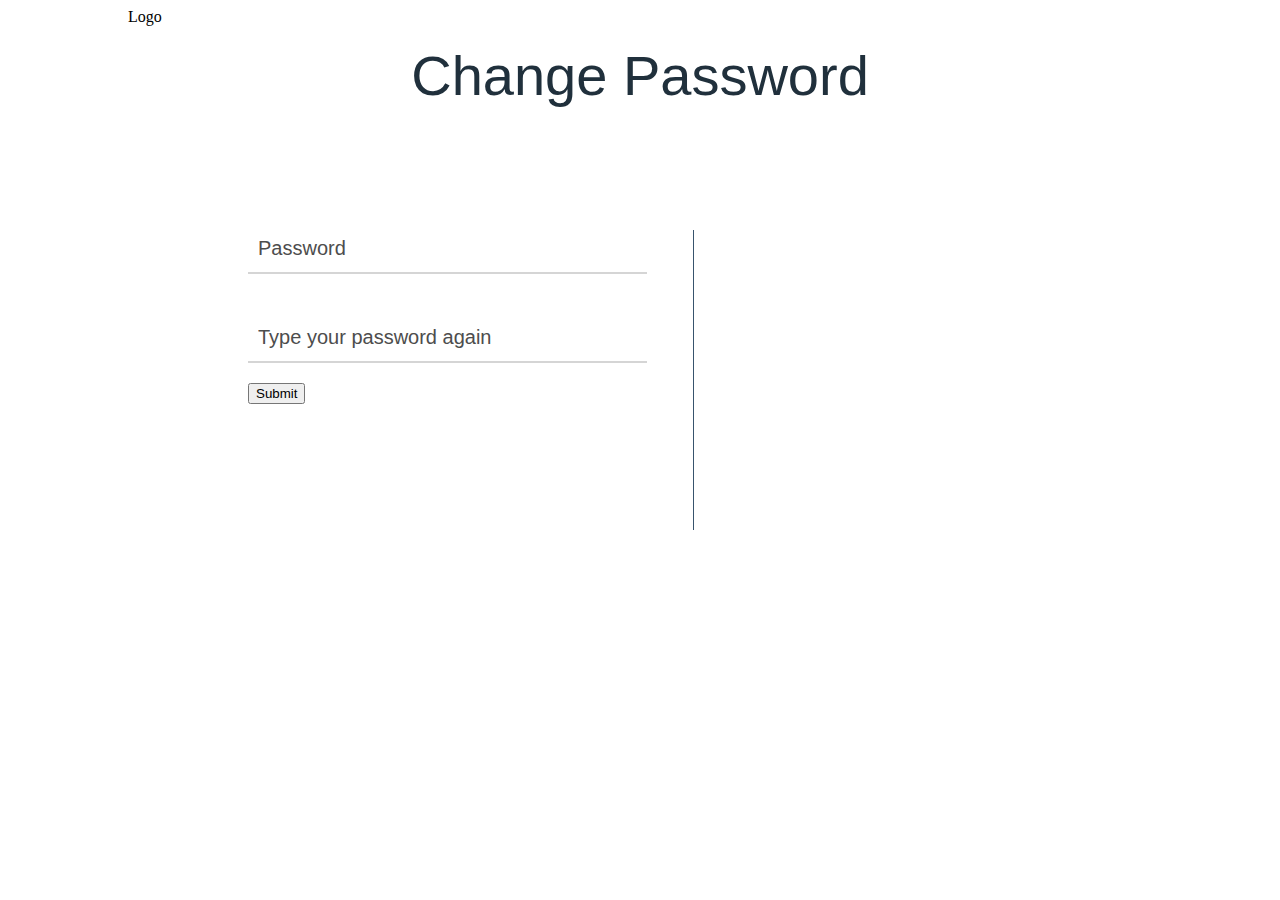
<file: changepassword.html>
<!DOCTYPE html>
    <html lang = "en">
<head>
<meta charset="utf-8">
<title>ColorPicker-Signup</title>
	<link rel="stylesheet" type="text/css" href="signup.css">
</head>
	 <script type = "text/javascript" src = "http://ajax.googleapis.com/ajax/libs/jquery/1.9.1/jquery.min.js" ></script>
	    <script type = "text/javascript" >
	$(document).ready(function(){

		$("#submitbtn").click(function(){
			
			var password=$("#password").val();
			var passwordagain=$("#passwordagain").val();
			if(password!="" & passwordagain!=""){
			if(password==passwordagain){
			var localstorage = localStorage.getItem("user");
			var mydata="loginname="+ localstorage +"&password="+password;
			$.ajax({
				type: 'POST',
				url: 'http://127.0.0.1:9999/changepassword',
				dataType:"text",
				data:mydata,
				success: function(data) {
					location.href="/index.html";	
					alert(data);    
				},
				error: function(xhr, status, error) {
		
				}
			});
			}else{
			alert("password is not the same");
			}
			}else{
			alert("Please enter the email and password");
			}
		});
	});
</script> 
<body marginwidth="10%">
	<div class="header">Logo</div>
	<div class="title">Change Password</div>
	<div class="main">
		<ul>
  <li><div class="login">
		
				<input type="password" id="password" placeholder="Password"><br>
				<input type="password" id="passwordagain" placeholder="Type your password again">
		
			<div><button class="submitbtn" id="submitbtn">Submit</button></div>
		</div></li>
		<li><div class="divider"></div></li>
		<li><div class="otherlogin"></div></li></ul>
	</div>
</body>



</html>
</file>
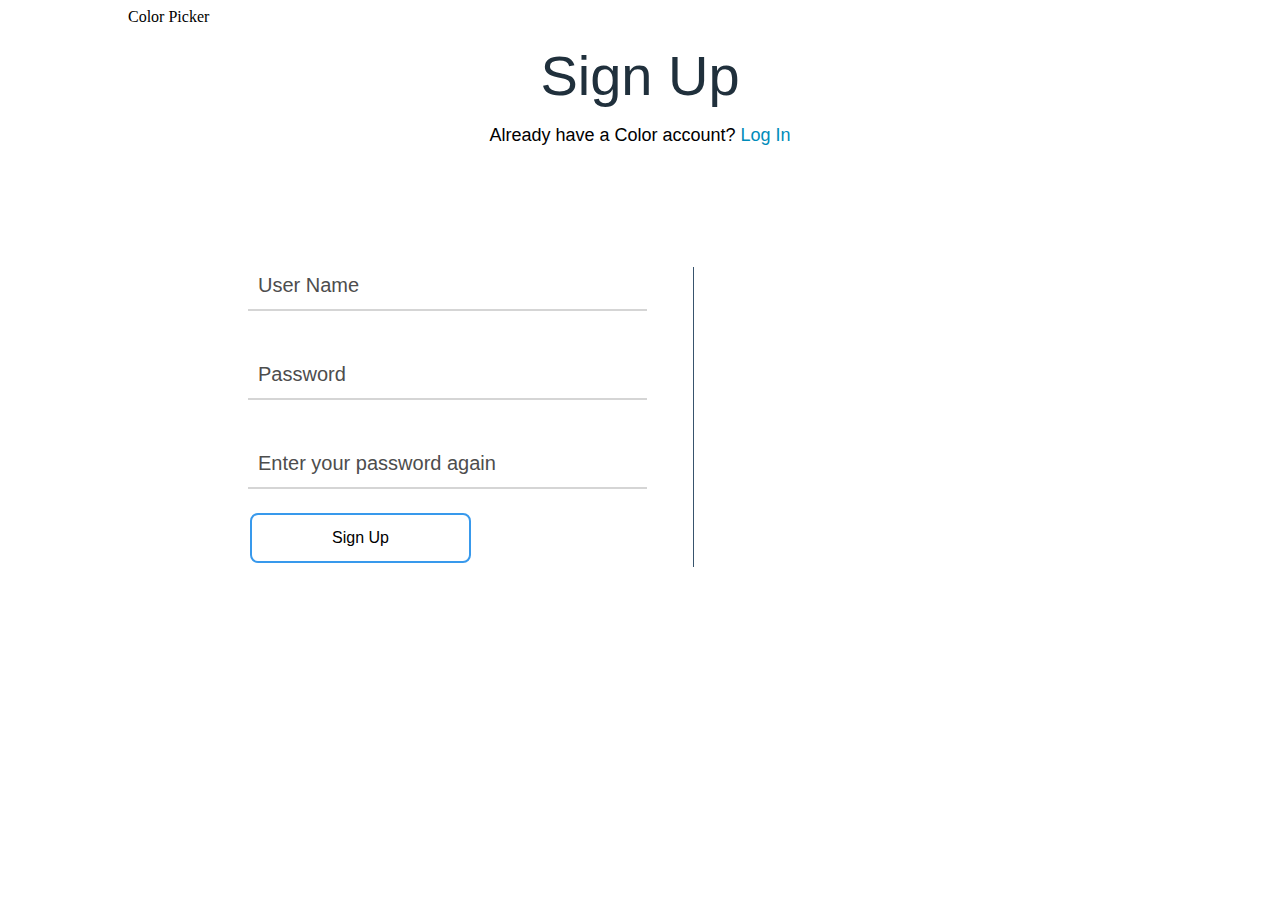
<file: signup.html>
<!DOCTYPE html>
    <html lang = "en">
<head>
<meta charset="utf-8">
<title>Color Picker</title>
	<link rel="stylesheet" type="text/css" href="signup.css">
</head>
	 <script type = "text/javascript" src = "http://ajax.googleapis.com/ajax/libs/jquery/1.9.1/jquery.min.js" ></script>
	    <script type = "text/javascript" >
	$(document).ready(function(){

		$("#signupbtn").click(function(){
			var loginname=$("#loginname").val();
			var password=$("#password").val();
			var passwordagain=$("#passwordagain").val();
			if(loginname!="" & password!="" & passwordagain!=""){
			if(password==passwordagain){
			var mydata="loginname="+ $("#loginname").val()+"&password="+$("#password").val();
			$.ajax({
				type: 'POST',
				url: 'http://127.0.0.1:9999/signup',
				dataType:"text",
				data:mydata,
				success: function(data) {
					localStorage.setItem("user",loginname);
					location.href="/index.html";	
					alert(data);    
				},
				error: function(xhr, status, error) {
		
				}
			});
			}else{
			alert("password is not the same");
			}
			}else{
			alert("Please enter the email and password");
			}
		});
	});
</script> 
<body marginwidth="10%">
	<div class="header">Color Picker</div>
	<div class="title">Sign Up</div>
	<div class="signup">Already have a Color account? <a href="/index.html">Log In</a></div>
	<div class="main">
		<ul>
  <li><div class="login">
		
				<input type="email" id="loginname" placeholder="User Name"><br>
				<input type="password" id="password" placeholder="Password"><br>
				<input type="password" id="passwordagain" placeholder="Enter your password again">
		
			<div><button class="signupbtn" id="signupbtn">Sign Up</button></div>
		</div></li>
		<li><div class="divider"></div></li>
		<li><div class="otherlogin"></div></li></ul>
	</div>
</body>



</html>
</file>
<file: signup.css>
.title {
	text-align: center;
	font-size: 56px;
	margin: 17px;
	font-family: HelveticaNeueW01-Thin,HelveticaNeueW02-Thin,HelveticaNeueW10-35Thin,sans-serif;
	color: #20303c;
}
.signup{
	text-align: center;
	font-family: HelveticaNeueW01-45Ligh,HelveticaNeueW02-45Ligh,HelveticaNeueW10-45Ligh,sans-serif;
	font-size: 18px;
}

input[type=email] {
  width: 140%;
  padding: 12px 10px;
  margin: 20px 0;
  box-sizing: border-box;
  border: none;
  border-bottom: 2px solid #D5D5D5;
}

input[type=password] {
  width: 140%;
  padding: 12px 10px;
  margin: 20px 0;
  box-sizing: border-box;
  border: none;
  border-bottom: 2px solid #D5D5D5;
}

#loginname:hover, #password:hover, #passwordagain:hover {
	border-bottom: 2px solid black;
}
#loginname:focus, #password:focus, #passwordagain:focus{
	border-bottom: 2px solid #4DBCF9;
	outline: none;
}
#loginname,#password, #passwordagain{
	font-size: 20px;
}	

::-webkit-input-placeholder { /* Edge */
  color: #4D4D4D;
font-size: 20px;
}

a {
  text-decoration: none;
  color: #008CBA;
}

.signupbtn {
  background-color: #4CAF50; /* Green */
  border: none;
  color: white;
  padding: 14px 80px;
  text-align: center;
  text-decoration: none;
  display: inline-block;
  font-size: 16px;
  margin: 4px 2px;
  -webkit-transition-duration: 0.4s; /* Safari */
  transition-duration: 0.4s;
  cursor: pointer;
}
.signupbtn {
  background-color: white; 
  color: black; 
  border: 2px solid #3899ec;
	border-radius: 8px;
}
.signupbtn:hover {
  background-color: #3899ec;
  color: white;
}
.divider {
     border-left:1px solid #38546d; 
     height:300px;
	margin-top: 25px;
}
li {
  float: left;
list-style-type: none;
  margin: 80px;
  padding: 0;
}

div.login{
	width: 100%;
}
div.otherlogin{
	margin-left: -80px;
}
</file>
